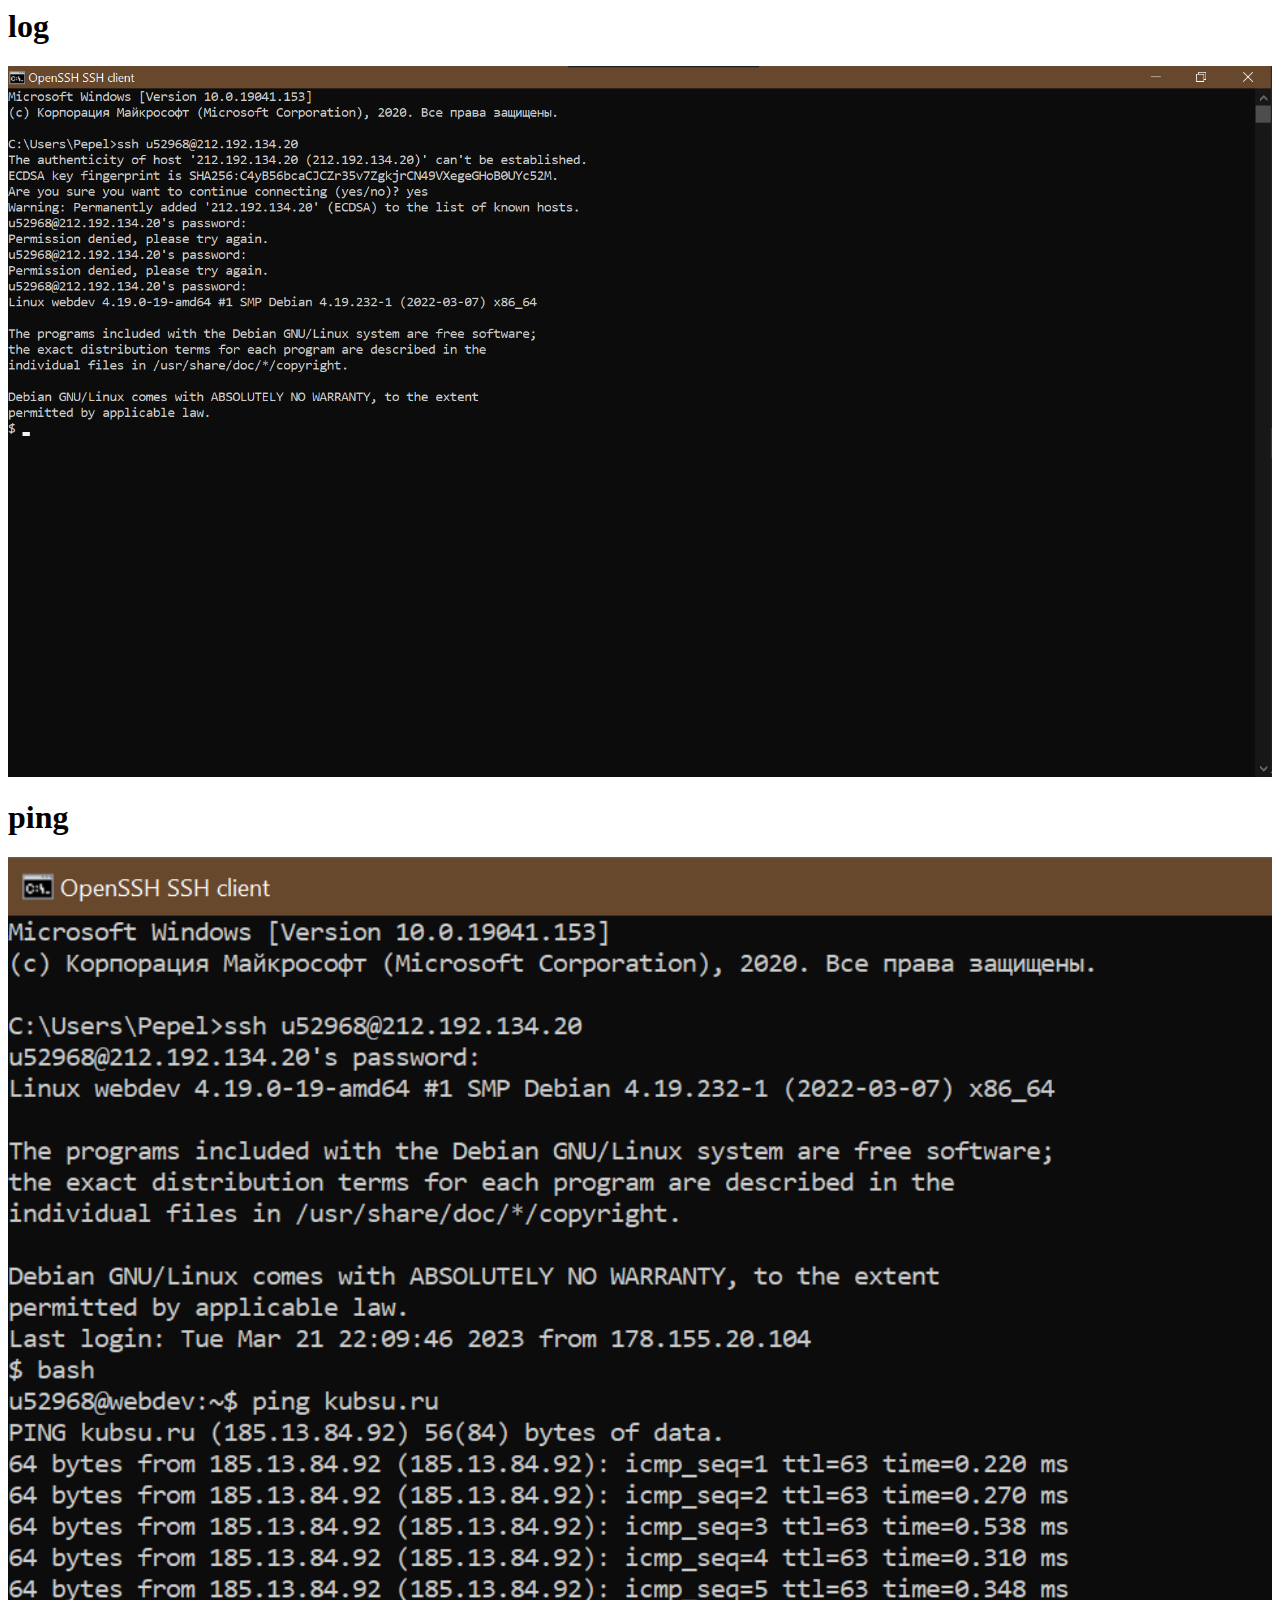
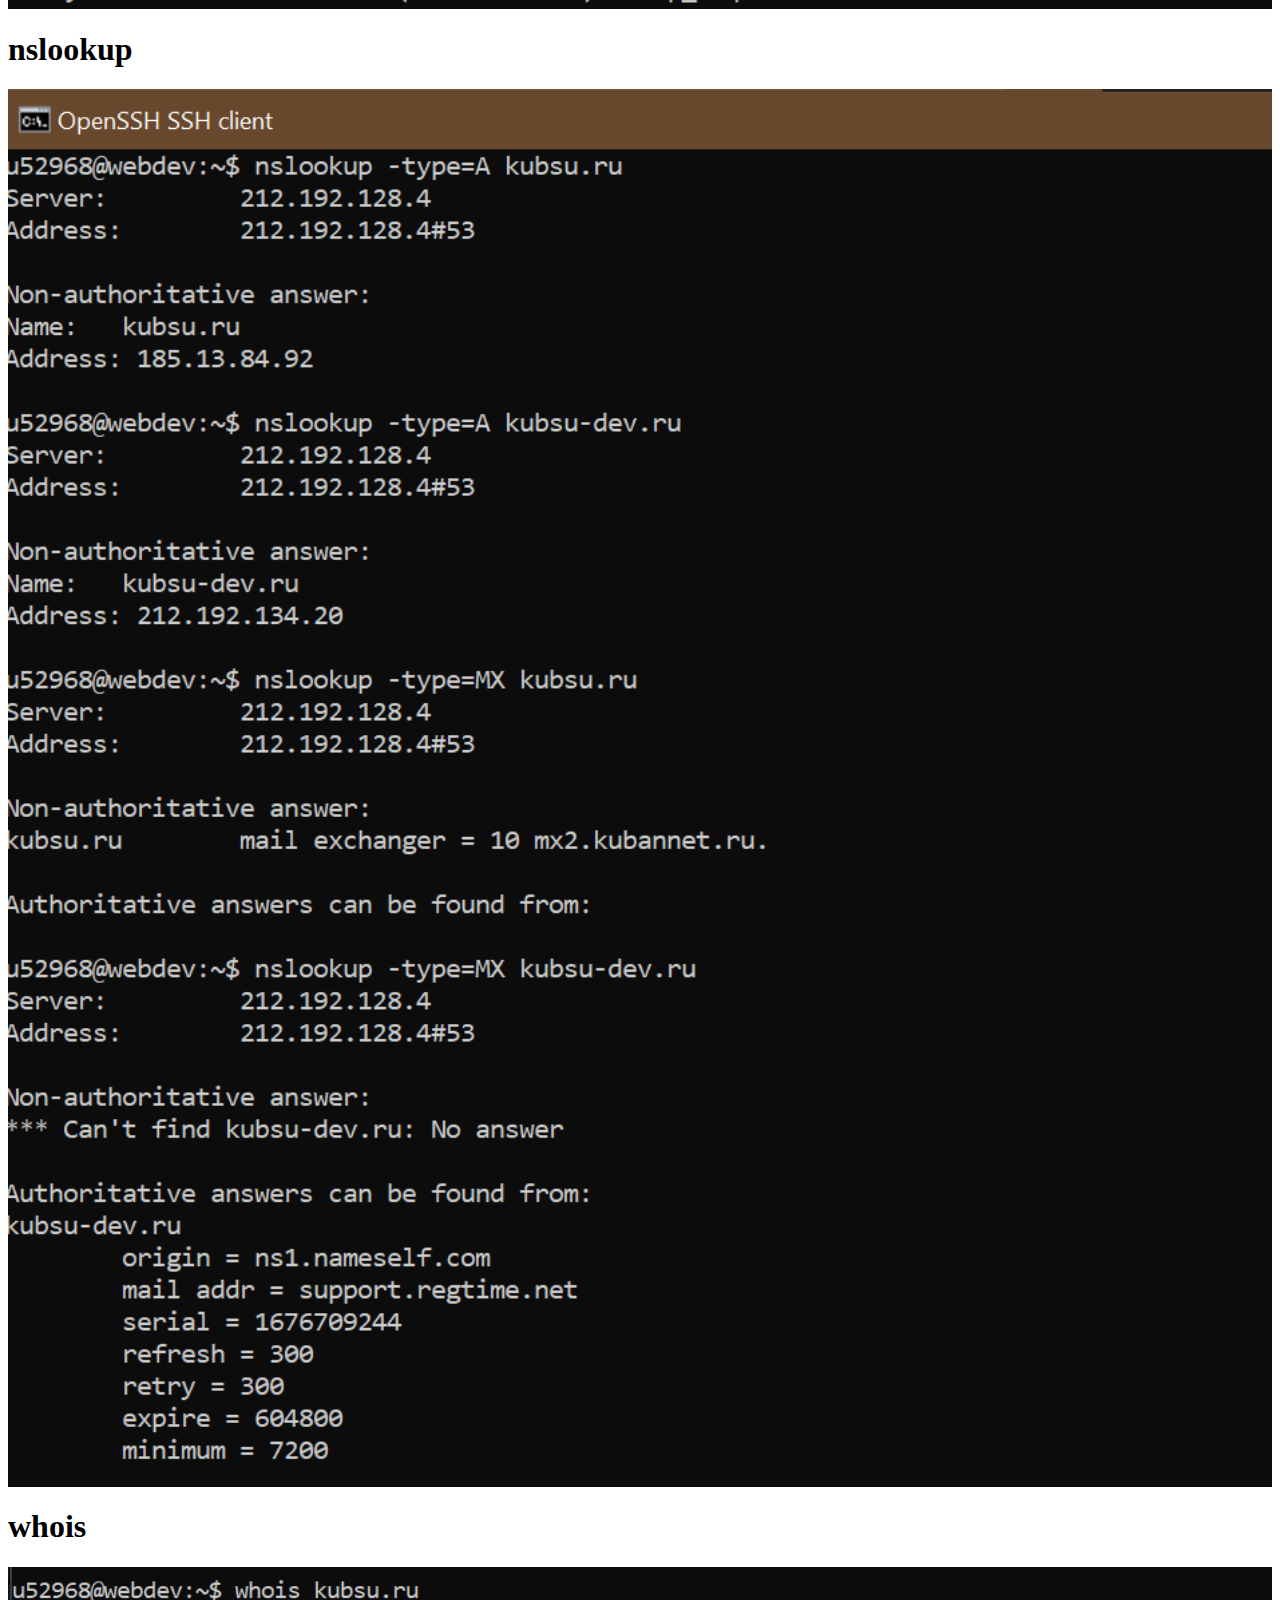
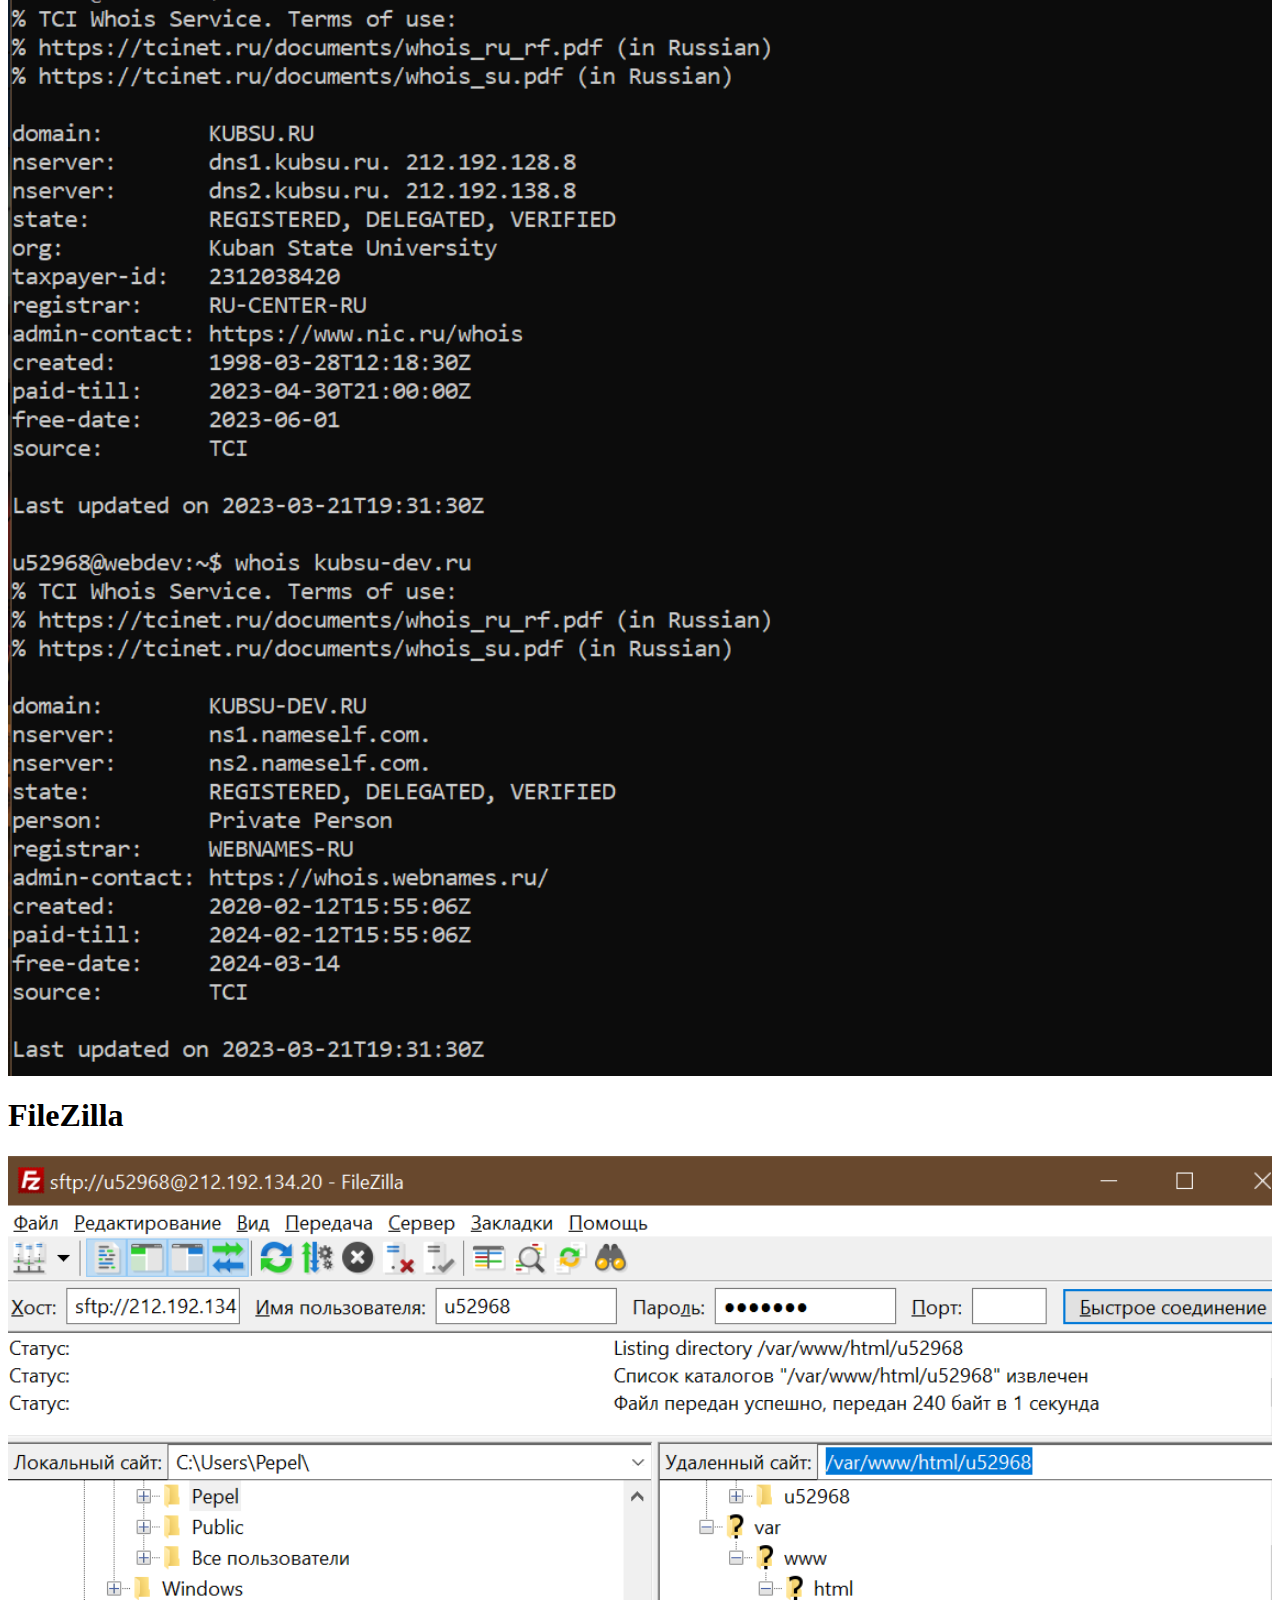
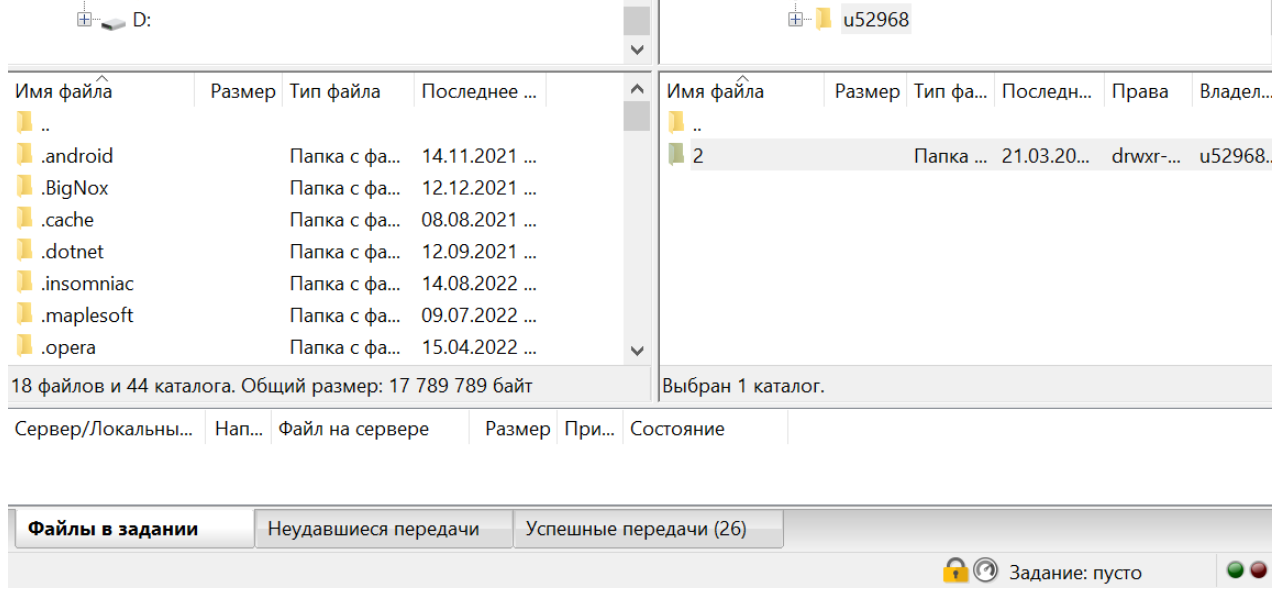
<file: 1/index.html>
<html lang="ru">

<head>
  <meta charset="UTF-8">
  <meta name="viewport" content="width=device-width, initial-scale=1">
  <title>Доменные имена, хостинг, веб-сервер</title>
</head>
  <body>
    <h1> log </h1>
    <div><img src="photo/1.png" width="100%"></div>
    <h1> ping </h1>
    <div><img src="photo/2.png" width="100%"></div>
    <h1> nslookup </h1>
    <div><img src="photo/3.png" width="100%"></div>
    <h1> whois </h1>
    <div><img src="photo/4.png" width="100%"></div>
    <h1> FileZilla </h1>
    <div><img src="photo/5.png" width="100%"></div>
  </body>

</html>
</file>
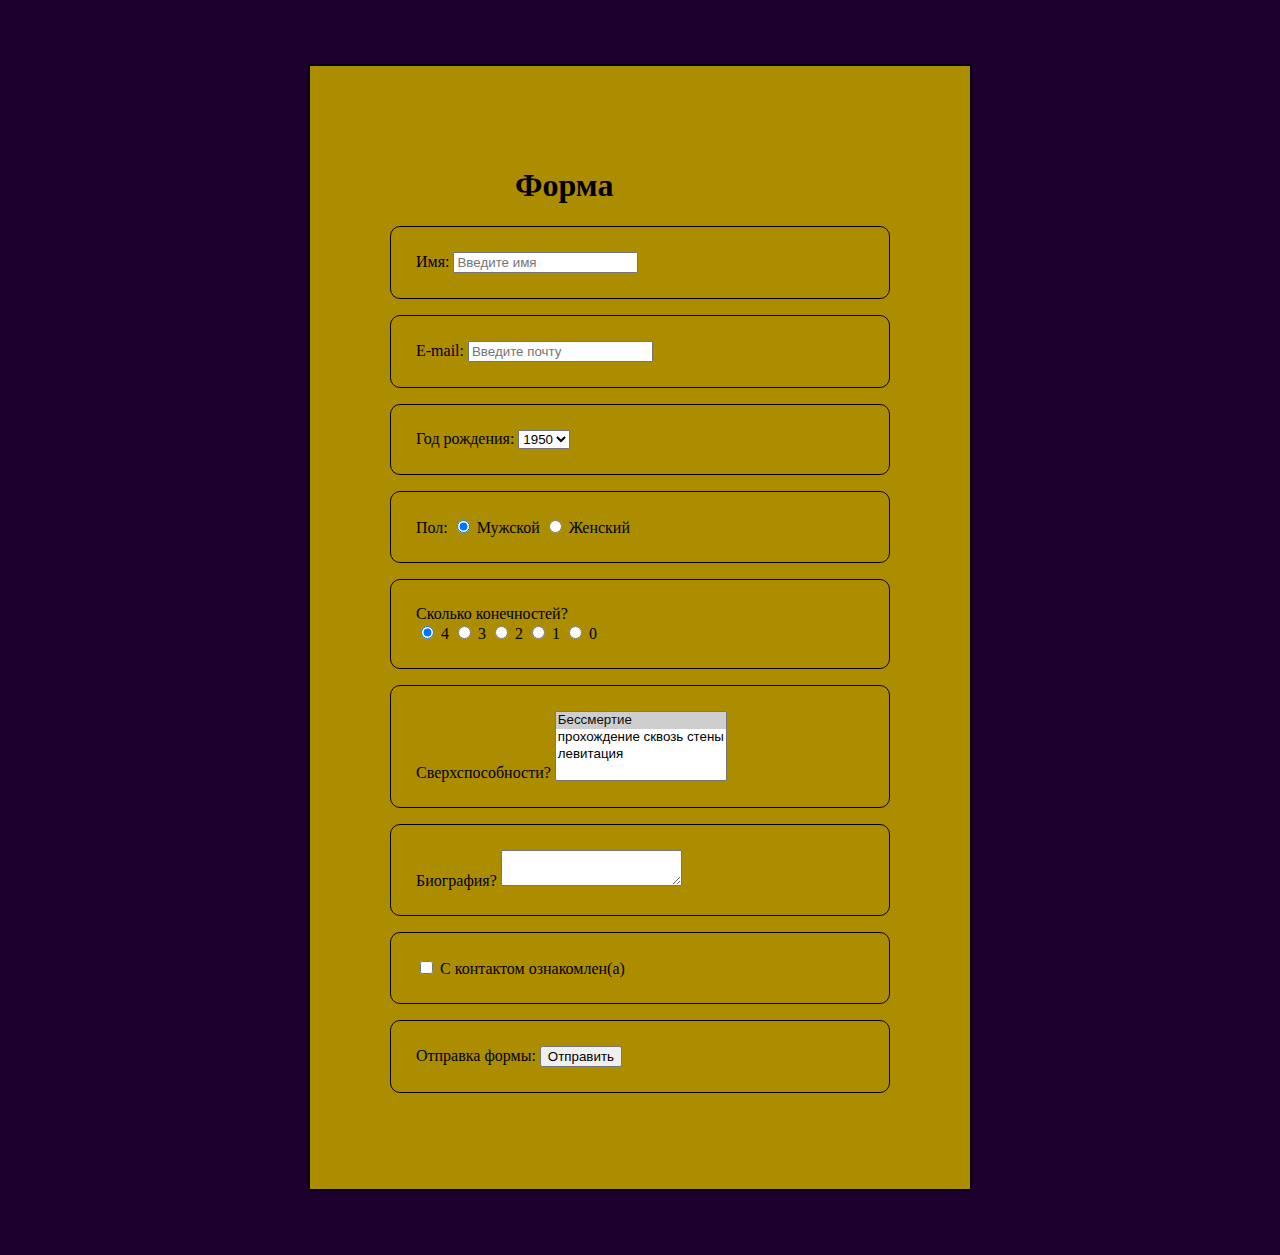
<file: 3/index.html>
<!DOCTYPE html>
<head>
    <meta charset="utf-8" />
    <title>Form</title>
    <link rel="stylesheet" href="style.css" type="text/css"/>
</head>

<body>
    <div class="main">
    <h1>Форма</h1>
    
    <form action="index.php" method="POST">
            <p>
                Имя:
                <input name="name" placeholder="Введите имя" />
            </p>

            <p>
                E-mail:
                <input name="email" type="email" placeholder="Введите почту">
            </p>

            <p>
                Год рождения:
                <select id="yearB" name="year"></select>
            </p>

            <p>
                Пол:
                <input type="radio" name="radio-1" checked="checked" value="male" />
                Мужской
                <input type="radio" name="radio-1" value="female" />
                Женский
            </p>

            <p>
            Сколько конечностей? <br>
                
                    <input type="radio" name="radio-2" checked="checked" value="4" />
                    4

                    <input type="radio" name="radio-2" value="3" />
                    3

                    <input type="radio" name="radio-2" value="2" />
                    2

                    <input type="radio" name="radio-2" value="1" />
                    1

                    <input type="radio" name="radio-2" value="0" />
                    0
                
            </p>

            <p>
                Сверхспособности?
                
                    <select name="super" multiple="multiple">
                    <option value="inv" selected="selected">Бессмертие</option>
                    <option value="walk">прохождение сквозь стены</option>
                    <option value="fly">левитация</option>
                    </select>
                
            </p>

            <p>
                Биография?
                <textarea name="bio"></textarea>
            </p>

            <p>
                <input type="checkbox" name="check1" /> С контактом ознакомлен(а)
            </p>

            <p>
            Отправка формы:
            <input type="submit" value="Отправить" />
            </p>
        </form>
    </div>
    <script type="text/javascript">
        window.onload = function () {
        var yearB = document.getElementById("yearB");
        var currentYear = (new Date()).getFullYear();
        for (var i = 1950; i <= currentYear; i++) {
            var option = document.createElement("OPTION");
            option.innerHTML = i;
            option.value = i;
            yearB.appendChild(option);
        }
            };
    </script>
</body>
</file>
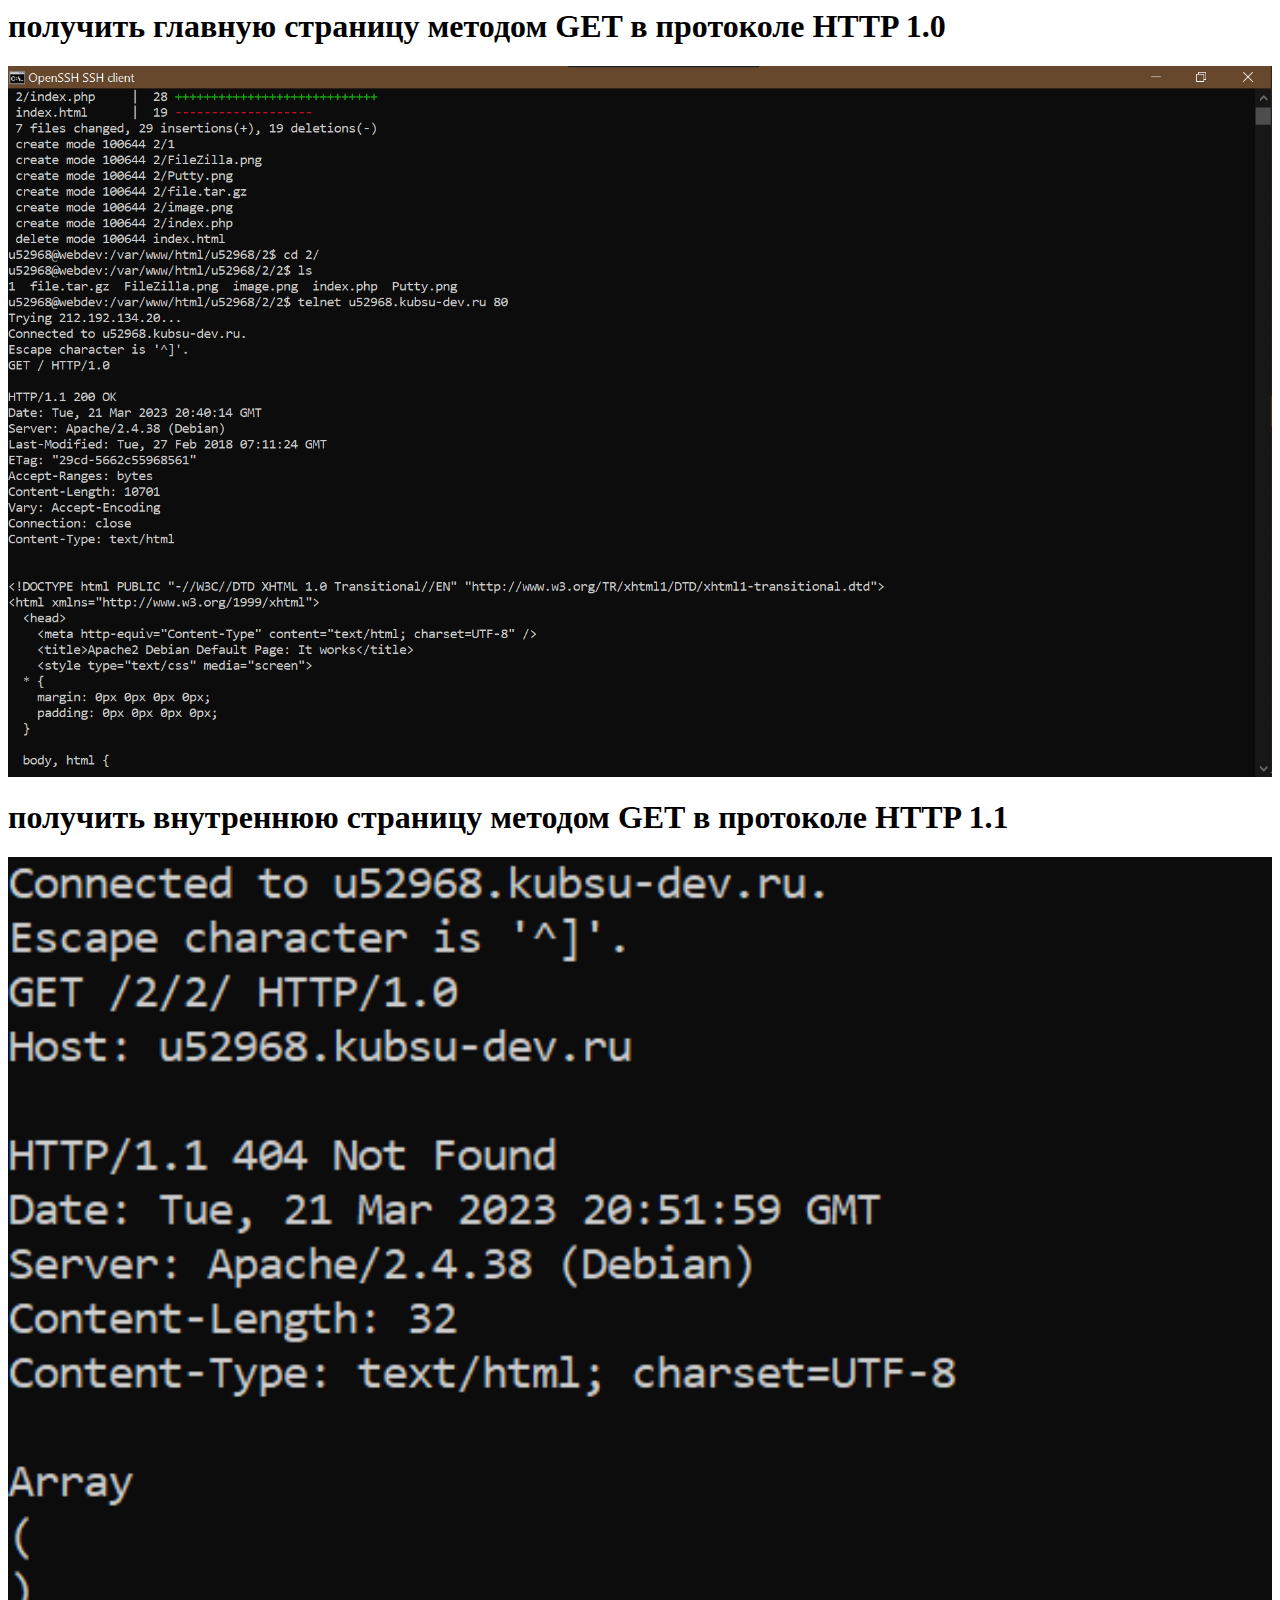
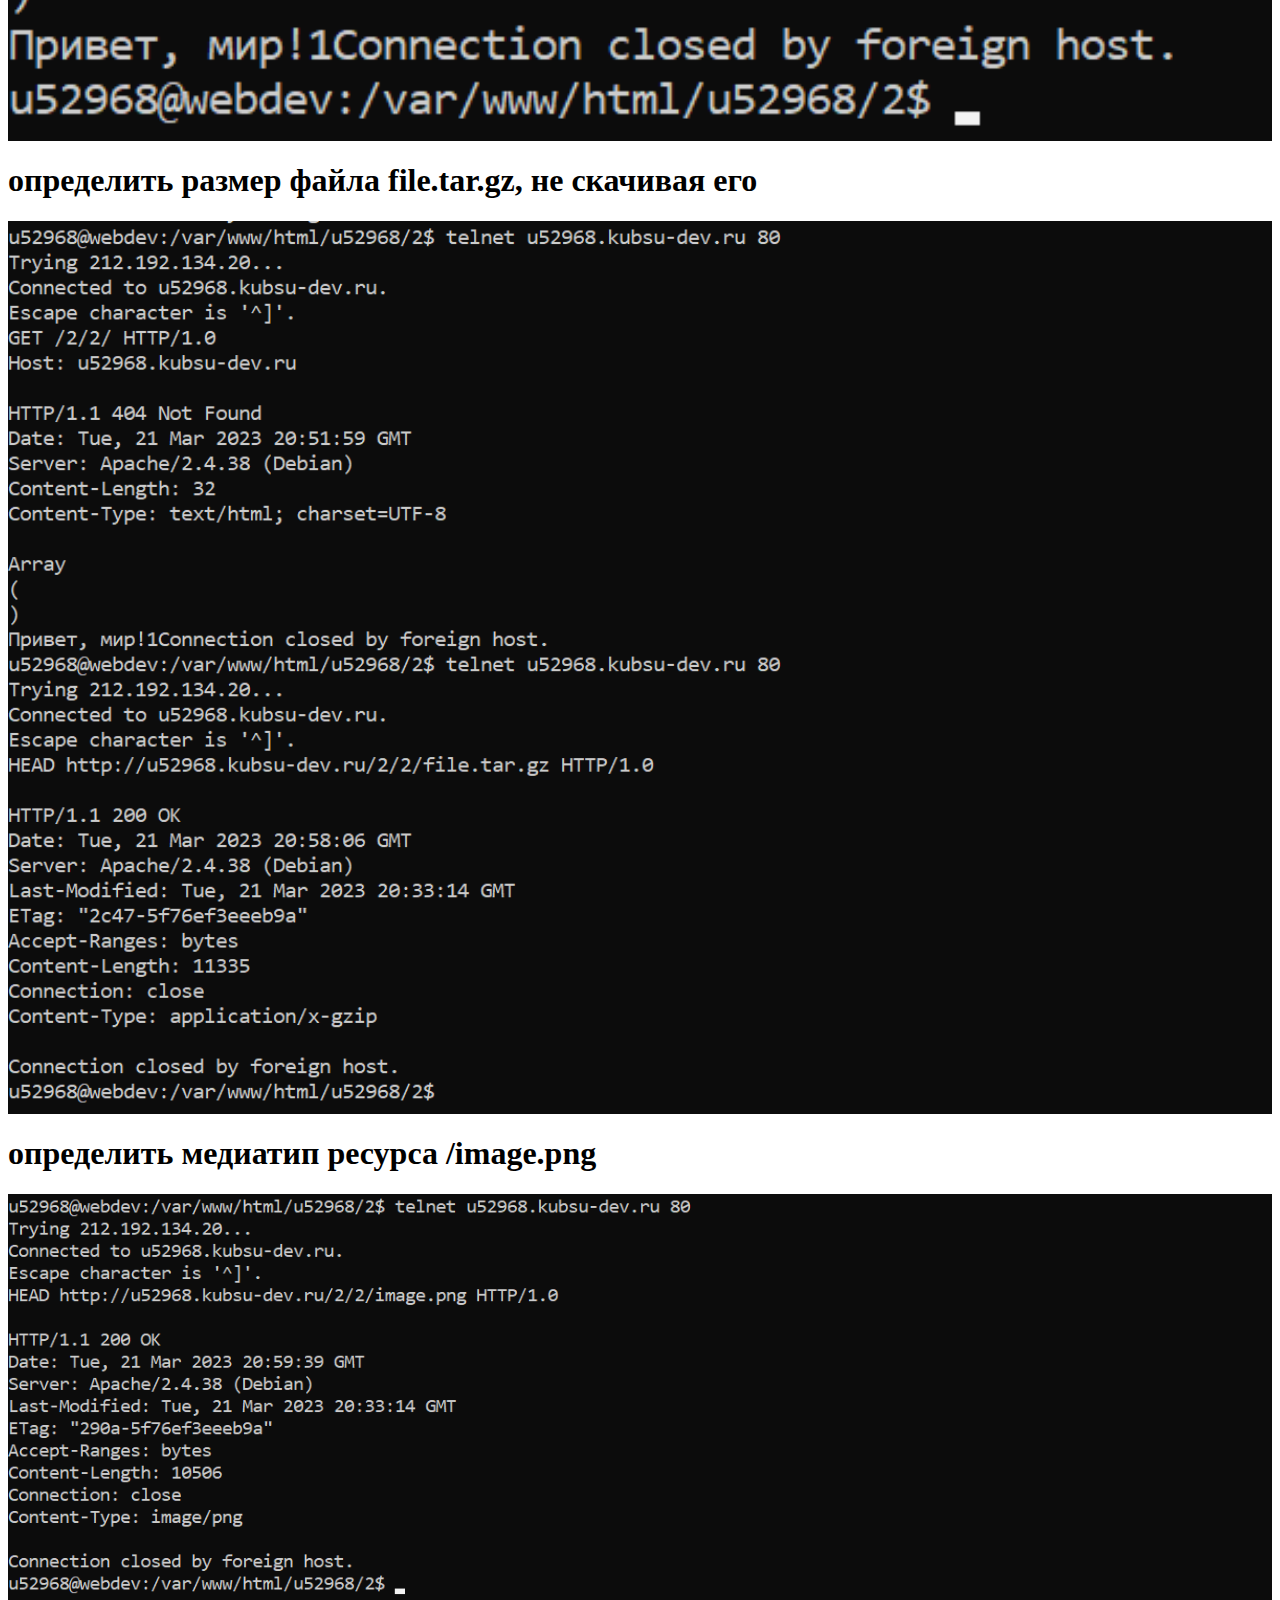
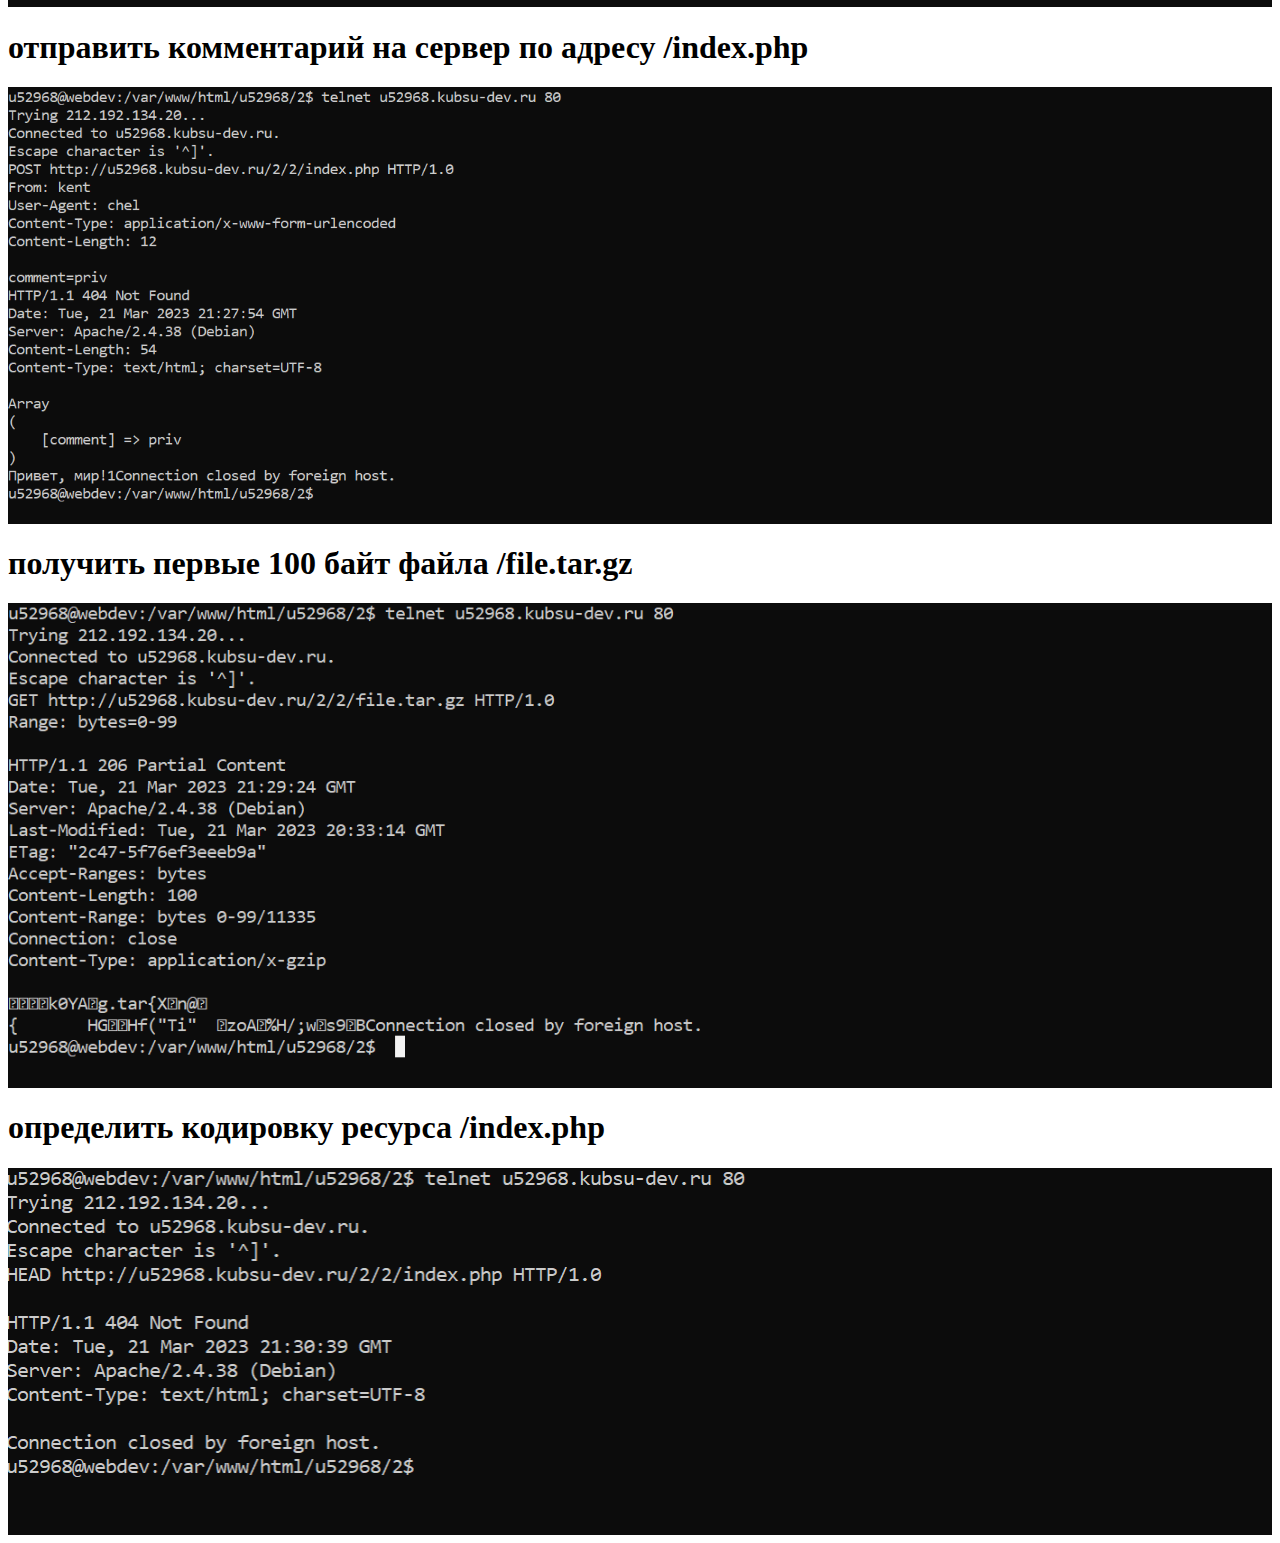
<file: 2/2.2/index.html>
<html lang="ru">

<head>
  <meta charset="UTF-8">
  <meta name="viewport" content="width=device-width, initial-scale=1">
  <title>HTTP</title>
</head>
  <body>
    <h1> получить главную страницу методом GET в протоколе HTTP 1.0 </h1>
    <div><img src="photo/1.png" width="100%"></div>
    <h1> получить внутреннюю страницу методом GET в протоколе HTTP 1.1 </h1>
    <div><img src="photo/2.png" width="100%"></div>
    <h1> определить размер файла file.tar.gz, не скачивая его </h1>
    <div><img src="photo/3.png" width="100%"></div>
    <h1> определить медиатип ресурса /image.png </h1>
    <div><img src="photo/4.png" width="100%"></div>
    <h1> отправить комментарий на сервер по адресу /index.php </h1>
    <div><img src="photo/5.png" width="100%"></div>
    <h1> получить первые 100 байт файла /file.tar.gz </h1>
    <div><img src="photo/6.png" width="100%"></div>
    <h1> определить кодировку ресурса /index.php </h1>
    <div><img src="photo/7.png" width="100%"></div>
  </body>

</html>
</file>
<file: 3/style.css>
body{
    background-color: #1e002d;
    display: flex;
    justify-content:center;
    margin-top:5%;
    margin-bottom:5%;
  }
  .main{
    padding: 80px;
    width: 500px;
    background-color: #ac8d00;
    border: 2px solid #000000;
  }
  
  h1{
    margin-left: 25%;
    margin-right: 25%;
  }
  
  p{
    padding: 5%;
    border: 1px solid #000000;
    border-radius: 10px;
  }
</file>
